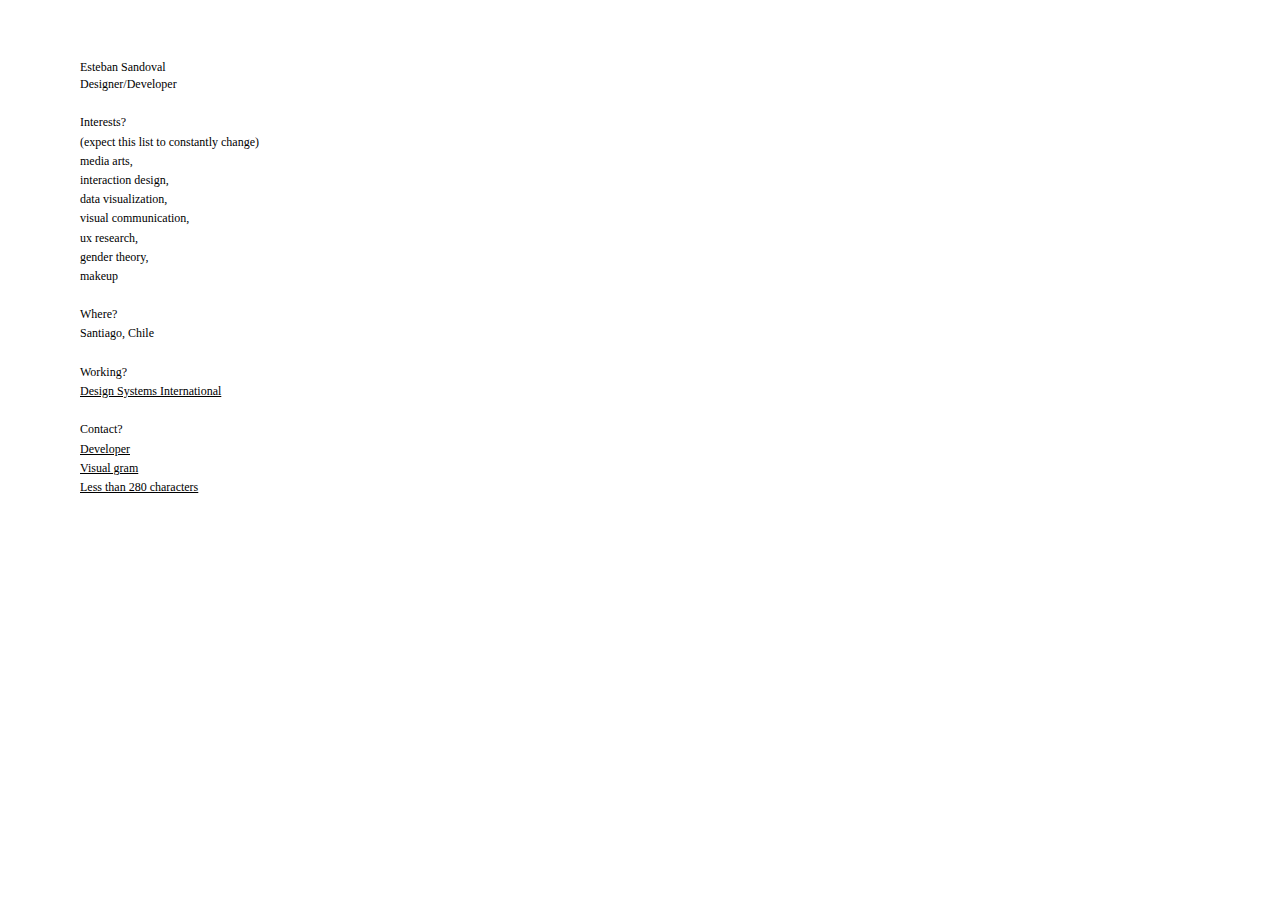
<file: index.html>
<head>
  <meta charset="UTF-8" />
  <title>Esteban Sandoval, Developer/Designer</title>
  <meta name="description" content="engineering, design, randomness" />
  <style>
    a {
      color: black;
    }

    a:hover {
      color: #f663bb;
    }
  </style>
</head>
<body style="margin-top: 60px; margin-left: 80px;">
  <h1
    style="font-family: AndaleMono; font-size:12px; font-weight: normal; margin:0;"
  >
    Esteban Sandoval
  </h1>
  <pre
    style="font-family: AndaleMono; font-size:12px; line-height:1.6; margin:0px 0;"
  >
Designer/Developer

Interests?
(expect this list to constantly change)
media arts,
interaction design,
data visualization,
visual communication,
ux research,
gender theory,
makeup

Where?
Santiago, Chile

Working?
<a href="http://designsystems.international">Design Systems International</a>

Contact?
<a href="http://www.github.com/ejsandoval/" target="_blank">Developer</a>
<a href="http://www.instagram.com/estebsandoval/" target="_blank">Visual gram</a>
<a href="http://www.twitter.com/estebsandoval/" target="_blank">Less than 280 characters</a>

</pre>
</body>
</file>
